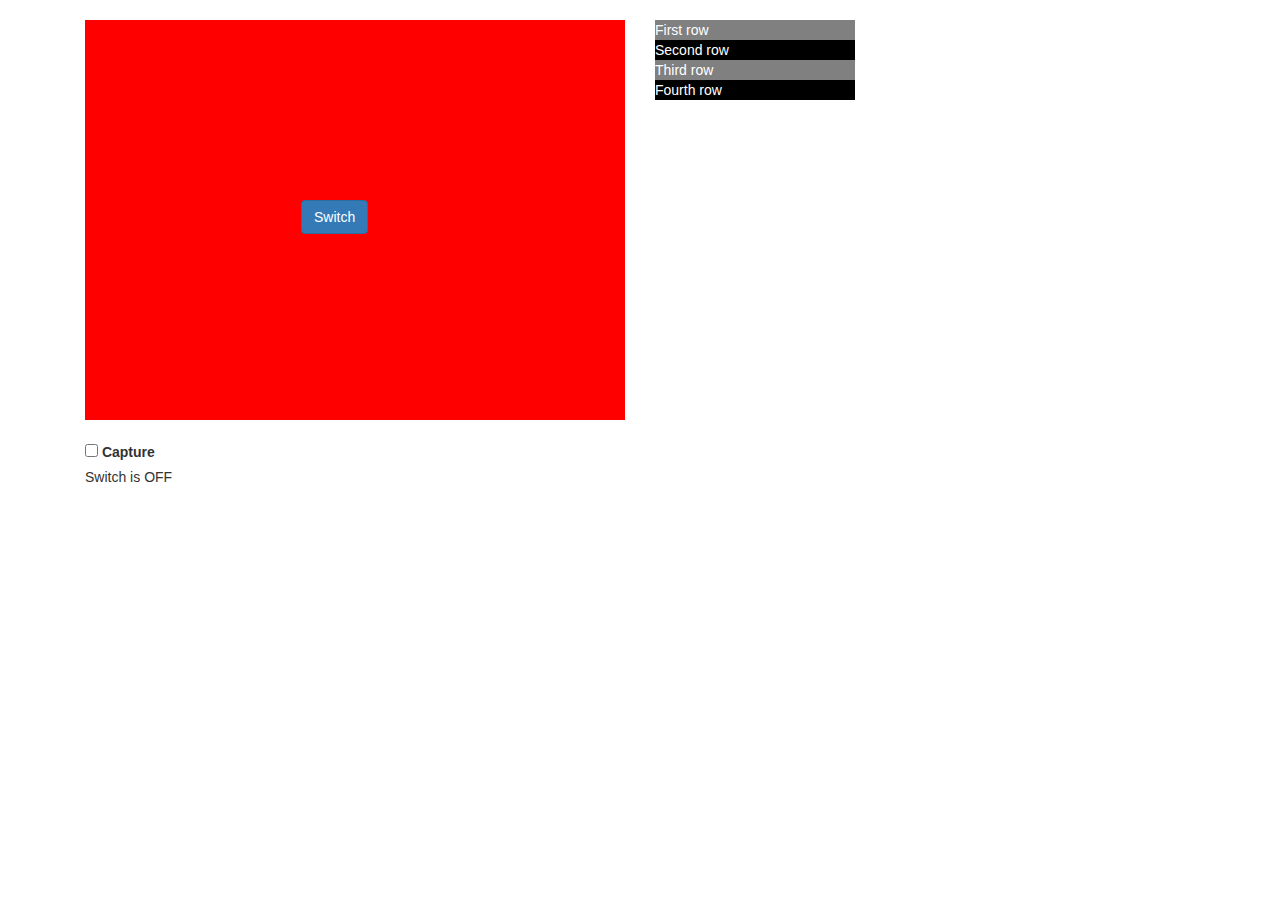
<file: assignment_5/index.html>
<!DOCTYPE html>
<html>
  <head>
    <title>Javascript Ass3</title>
    <meta charset="utf-8">
    <meta name="viewport" content="width=device-width, initial-scale=1">
    <link rel="stylesheet" href="https://maxcdn.bootstrapcdn.com/bootstrap/3.3.7/css/bootstrap.min.css">
    <link rel="stylesheet" href="css/custom.css">
  </head>
  <body>
  <script  src="https://code.jquery.com/jquery-3.1.1.slim.min.js"
  integrity="sha256-/SIrNqv8h6QGKDuNoLGA4iret+kyesCkHGzVUUV0shc="
  crossorigin="anonymous"></script>
  <script src = "js/custom.js"></script>
    <div class="container">
      <div class="row">
        <div class="col-md-12">
          <div class="col-md-6" style="">
            <div class="switch-container" id="switch-container">
              <button class="btn btn-primary center" id="switcher" >Switch</button>
            </div>
            <div class="switch-capture">
              <input type="checkbox" name="capture" id="capture">
              <label for="capture">Capture</label>
            </div>
            <div class="switch-status">
              <p>Switch is <span id="switch-status">OFF</span> </p>
              <p id="message"></p>
            </div>
          </div>
          <div class="col-md-6">
            <div class="switch-rows" >
              <ul id= "rows">
                <li>First row</li>
                <li>Second row</li>
                <li>Third row</li>
                <li>Fourth row</li>
              </ul>
            </div>
          </div>
        </div>
      </div>
    </div>
  </body>
</html>
</file>
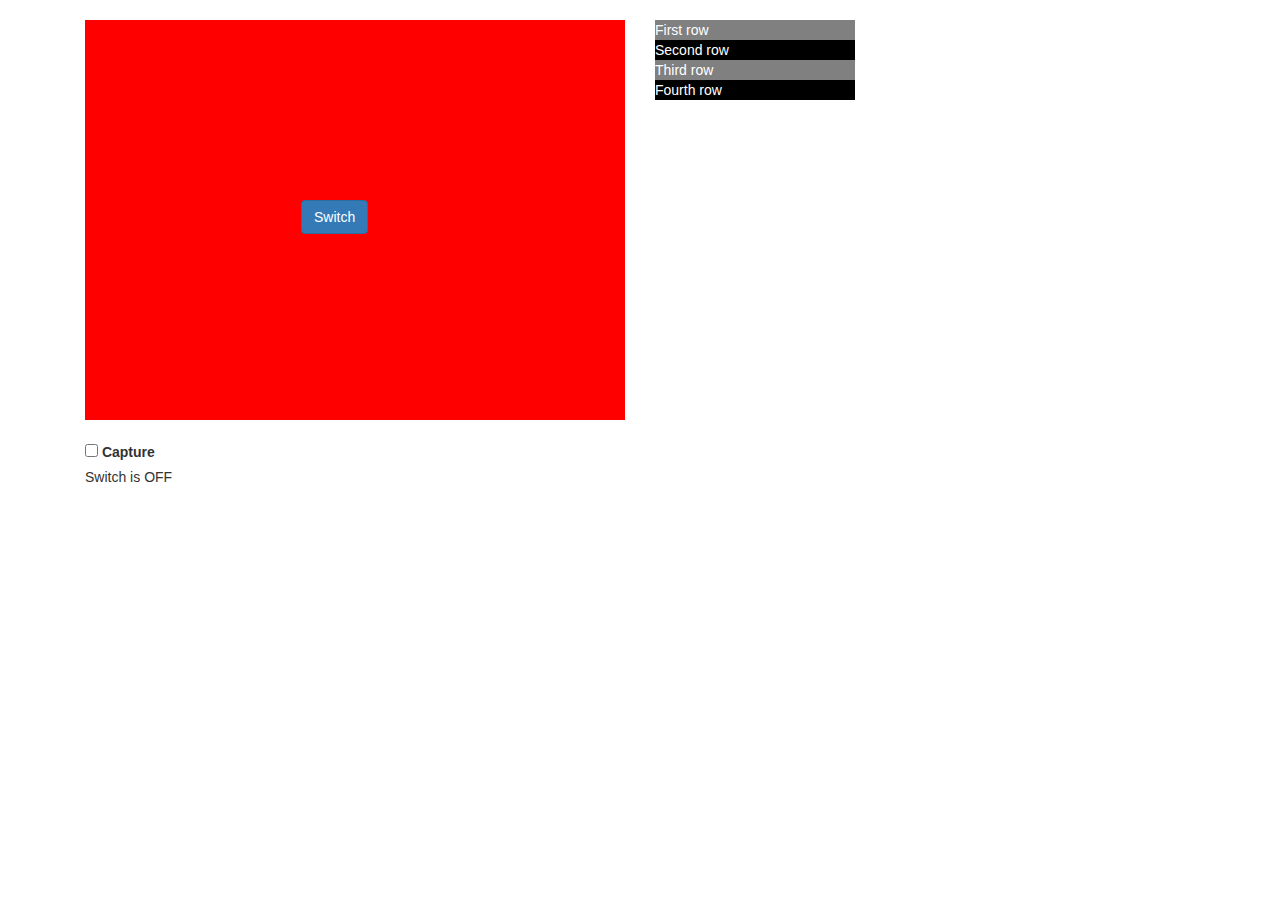
<file: assignment_3/assignment_3.html>
<!DOCTYPE html>
<html>
  <head>
    <title>Javascript Ass3</title>
    <meta charset="utf-8">
    <meta name="viewport" content="width=device-width, initial-scale=1">
    <link rel="stylesheet" href="https://maxcdn.bootstrapcdn.com/bootstrap/3.3.7/css/bootstrap.min.css">
    <link rel="stylesheet" href="css/custom.css">
  </head>
  <body>
  <script src = "js/custom.js"></script>
    <div class="container">
      <div class="row">
        <div class="col-md-12">
          <div class="col-md-6" style="">
            <div class="switch-container" id="switch-container">
              <button class="btn btn-primary center" id="switcher" >Switch</button>
            </div>
            <div class="switch-capture">
              <input type="checkbox" name="capture" id="capture">
              <label for="capture">Capture</label>
            </div>
            <div class="switch-status">
              <p>Switch is <span id="switch-status">OFF</span> </p>
              <p id="message"></p>
            </div>
          </div>
          <div class="col-md-6">
            <div class="switch-rows" >
              <ul id= "rows">
                <li>First row</li>
                <li>Second row</li>
                <li>Third row</li>
                <li>Fourth row</li>
              </ul>
            </div>
          </div>
        </div>
      </div>
    </div>
  </body>
</html>
</file>
<file: assignment_5/css/custom.css>
.switch-container {
  margin-top: 20px;
  margin-bottom: 20px;
  min-height: 400px;
  min-width: 400px;
  position: relative;
  background: red;
}

.center {
  top:45%;
  left: 40%;
  position: absolute;
}

.switch-rows {
  margin-top: 20px;
  margin-bottom: 20px;
  color: #fff;
}

.switch-rows ul {
  list-style: none;
  padding-left: 0;
}

.rows li {
}

.switch-rows ul li {
  /*padding: 10px;*/
  height: 20px;
  width: 200px;
}

.switch-rows ul li:nth-child(even) {
  background: black;
}

.switch-rows ul li:nth-child(odd) {
  background: grey;
}
</file>
<file: assignment_3/css/custom.css>
.switch-container {
  margin-top: 20px;
  margin-bottom: 20px;
  min-height: 400px;
  min-width: 400px;
  position: relative;
  background: red;
}

.center {
  top:45%;
  left: 40%;
  position: absolute;
}

.switch-rows {
  margin-top: 20px;
  margin-bottom: 20px;
  color: #fff;
}

.switch-rows ul {
  list-style: none;
  padding-left: 0;
}

.rows li {
}

.switch-rows ul li {
  /*padding: 10px;*/
  height: 20px;
  width: 200px;
}

.switch-rows ul li:nth-child(even) {
  background: black;
}

.switch-rows ul li:nth-child(odd) {
  background: grey;
}
</file>
